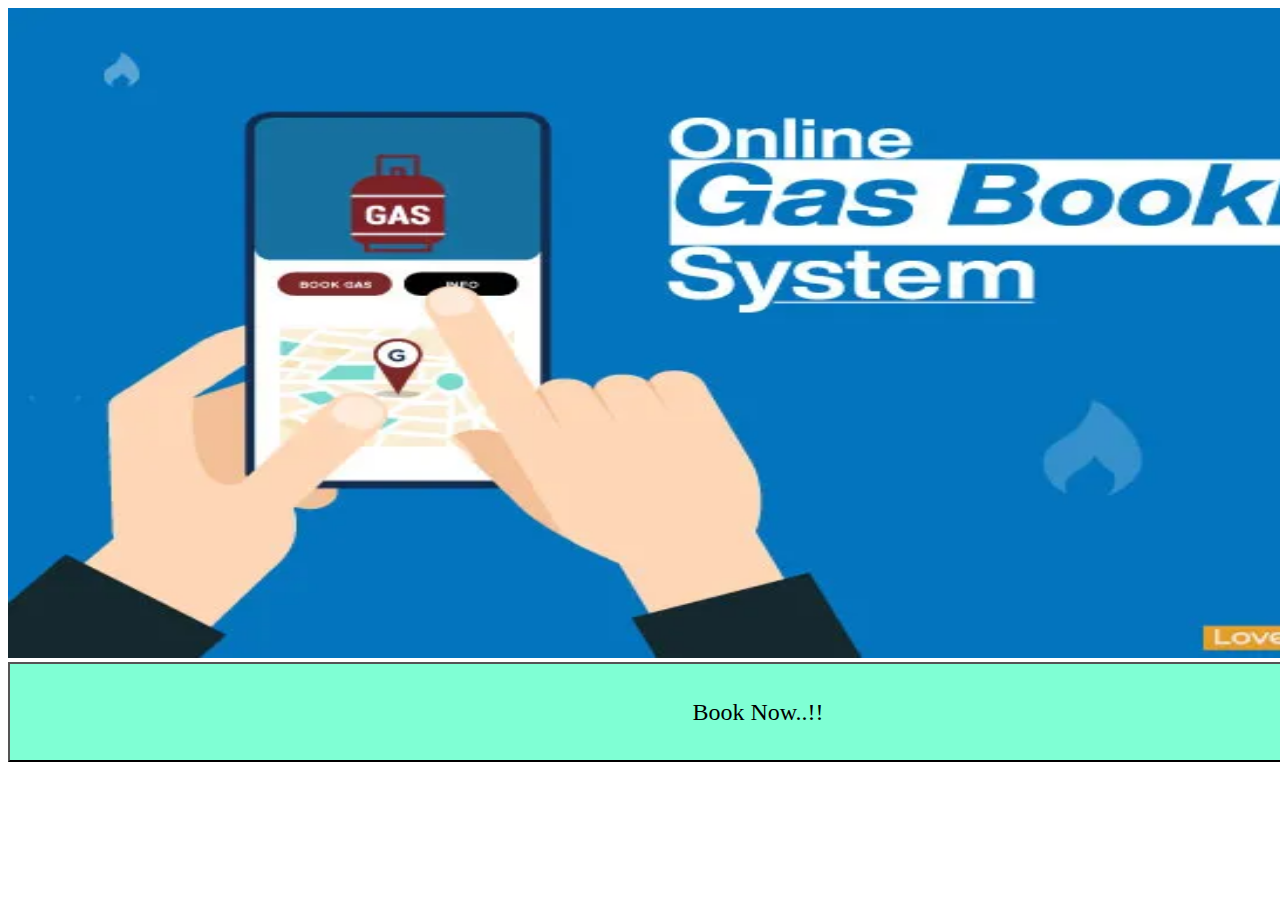
<file: Gas_Book/src/main/webapp/index.html>
<!DOCTYPE html>
<html lang="en">

<head>
    <meta charset="UTF-8">
    <meta http-equiv="X-UA-Compatible" content="IE=edge">
    <meta name="viewport" content="width=device-width, initial-scale=1.0">
    <title>Document</title>
    <style>
     
img{
    height: 650px;
    width: 1500px;
}
input{
    background-color: aquamarine;
    height: 100px;
    width: 1500px;
    font-size: x-large;
    margin: 0%;
    font-family: serif;
}

        </style>
</head>

<body>



<img src="g2.jpg" alt="Italian Trulli">

<form action="register.html" method="post">
     <input type="submit" value="Book Now..!!">
  </form>


</body>

</html>
</file>
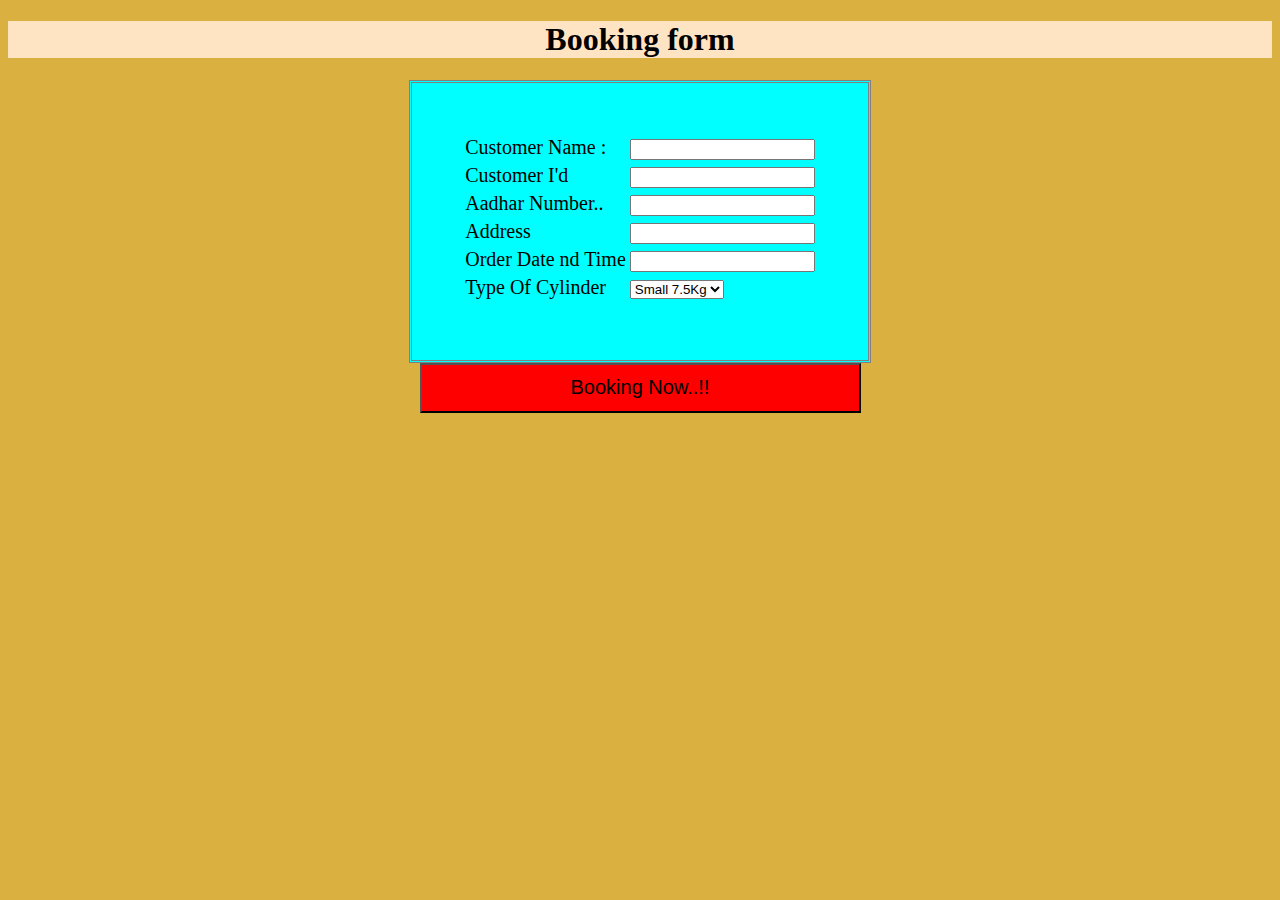
<file: Gas_Book/src/main/webapp/gas.html>
<!doctype html>
<html>

<head>
	<title></title>
	<style>
		h1 {
			background-color: bisque;
			text-align: center;
		}

		form {
			background-color: transparent;
			text-align: justify;
			font-size: medium;
		}

		body {
			background-color: #dab141
		}

		.btn{
			height: 50px;
			width: 441px;
			background-color: red;
			text-decoration: solid;
			font-size: 20px;
		}

	</style>
</head>



<body>
	<h1>Booking form </h1>
	<form action="BookCtrl" method="post">

		<table align="center" style="margin: 0px auto; font-family: 'Times New Roman', Times, serif; font-size: 20px; border-style: double; padding: 50px; background-color: aqua;" >
			<tr>
				<td>Customer Name :</td>
				<td>
					<input type="text" name="cname">
				</td>
			</tr>

			<tr>
				<td>Customer I'd</td>
				<td>
					<input type="number" name="cid">

				</td>
			</tr>

			<tr>
				<td>Aadhar Number..</td>
				<td>
					<input type="number" name="ano">

				</td>
			</tr>

			<tr>
				<td>Address</td>
				<td>

					<input type="text" name="add">

				</td>
			</tr>

			<tr>
				<td> Order Date nd Time </td>
				<td>
					<input type="text" name="dt">

				</td>
			</tr>
			<TR>
				<TD class="select"> Type Of Cylinder
				<td>
					<select>
						<option value="mercedes" name="ctype">Small 7.5Kg</option>
						<option value="audi" name="ctype">Big 17.5Kg</option>
					</select>
				</td>
				</TD>
			</TR>

			<tr>
				<td style="" > 
					
				</td>
				
			</tr>

			
			<tr>
				<td></td>
				<td></td>
			</tr>

		</table>
		<center>		<input type="submit" value="Booking Now..!!"  class="btn"></center>

	
	</form>


	

</body>

</html>
</file>
